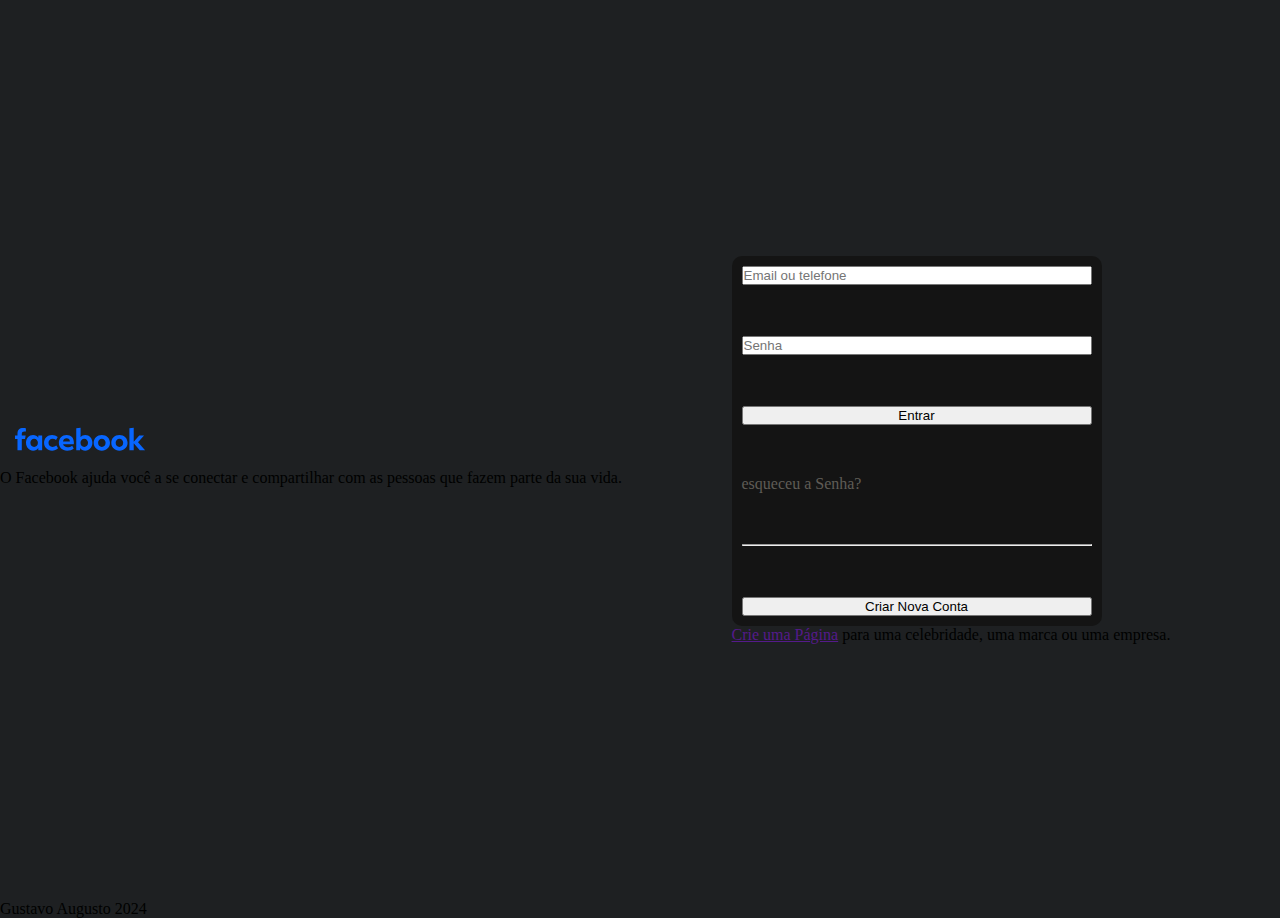
<file: Pages/Facebook/Index.html>
<!DOCTYPE html>
<html lang="en">
<head>
    <meta charset="UTF-8">
    <meta name="viewport" content="width=device-width, initial-scale=1.0">
    <title>Facebook</title>
    <link rel="stylesheet" href="style.css">
</head>
<body>
    <main>
        <div class="box Logo">
            <img src="FaceImg.svg" alt="LogoFacebook">
            <p>O Facebook ajuda você a se conectar e compartilhar com as pessoas que fazem parte da sua vida.</p>
        </div>
        <div class="box Input">
            <div class="IDBox">
                <input type="text" placeholder="Email ou telefone">
                <input type="text" placeholder="Senha">
                <button>Entrar</button>
                esqueceu a Senha?
                <hr>
                <input type="button" value="Criar Nova Conta">
            </div>
            <p><a href="">Crie uma Página</a> para uma celebridade, uma marca ou uma empresa.</p>
        </div>
    </main>
    <footer>
        Gustavo Augusto 2024
    </footer>
</body>
</html>
</file>
<file: Pages/Facebook/style.css>
:root{
    --color01:#1E2022;
    --color02:#141414;
    --color03:#5F5C56;
    --color04:#0B57BB;
}
*{
    margin: 0;
    padding: 0;
}
html, body{
    width: 100%;
    height: 100%;
    background-color: var(--color01);
}
main{
    display: flex;
    justify-content: space-around;
    align-items: center;
    flex-direction: row;
    width: 100%;
    height: 100%;
}
.box{
    flex: auto;
}
.Logo > img{
    width: 160px;
}
.IDBox{
    background-color: var(--color02);
    color: var(--color03);
    width: 350px;
    height: 350px;
    border-radius: 10px;
    display: flex;
    flex-direction: column;
    justify-content: space-between;
    padding: 10px;
}
</file>
